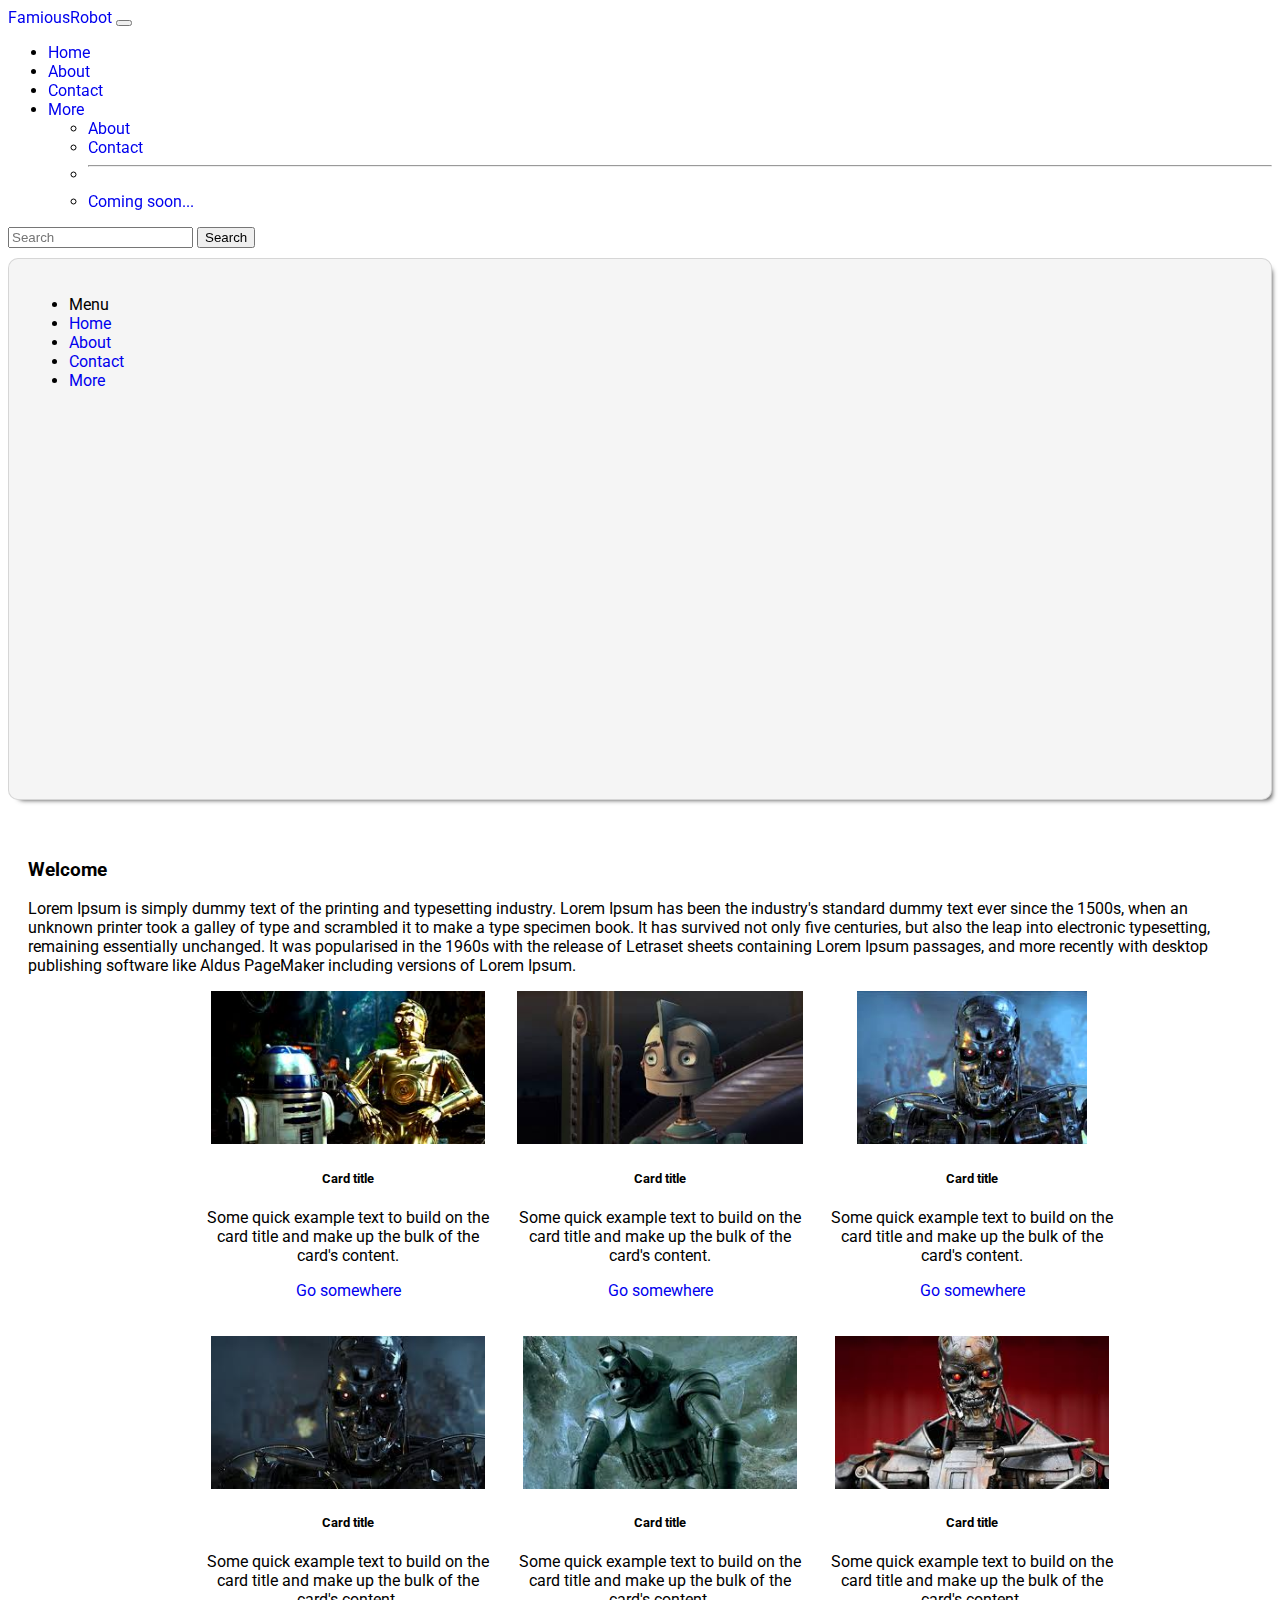
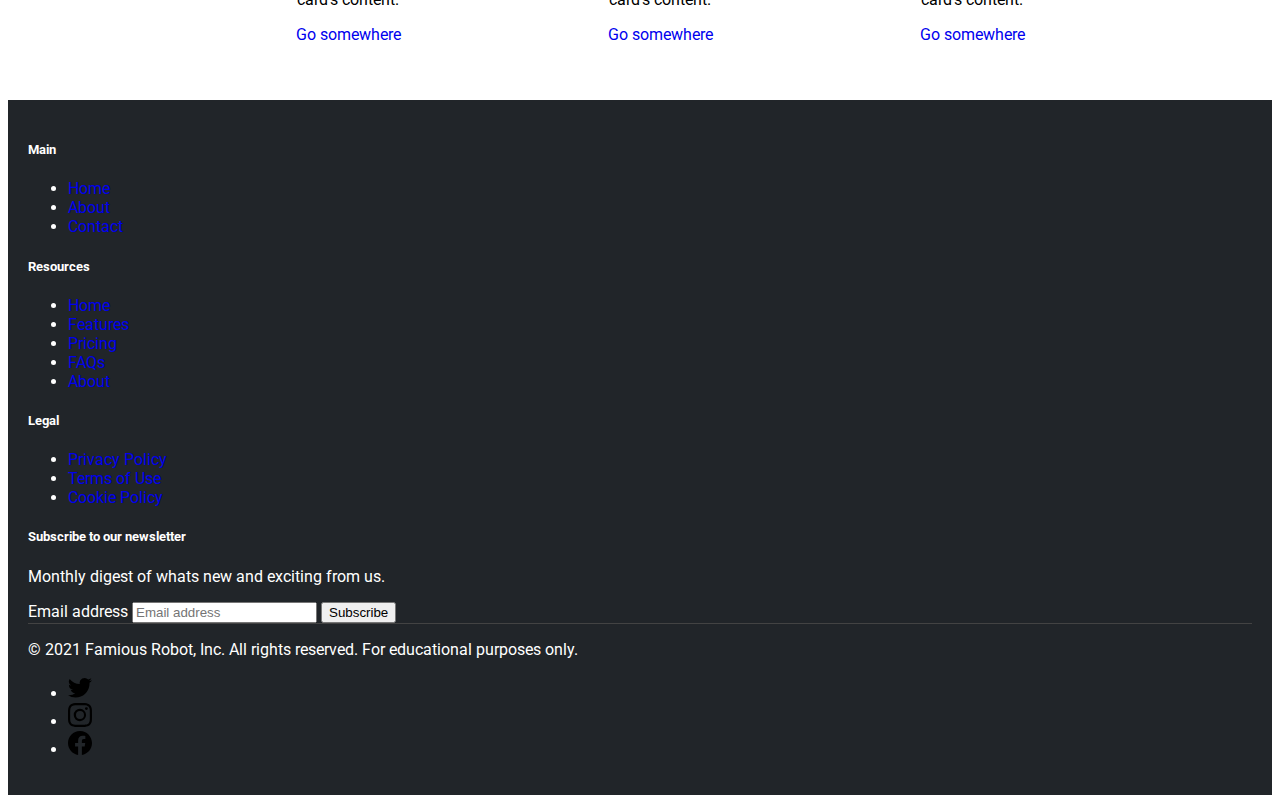
<file: index.html>
<!DOCTYPE html>
<html lang="en">
    <head>
        <title>GO ROBOT</title>
        <!-- Import Bootstrap CSS -->
        <link href="https://cdn.jsdelivr.net/npm/bootstrap@5.1.3/dist/css/bootstrap.min.css" rel="stylesheet" integrity="sha384-1BmE4kWBq78iYhFldvKuhfTAU6auU8tT94WrHftjDbrCEXSU1oBoqyl2QvZ6jIW3" crossorigin="anonymous">
        <!-- Import custom Fonts -->
        <link rel="preconnect" href="https://fonts.googleapis.com">
        <link rel="preconnect" href="https://fonts.gstatic.com" crossorigin>
        <link href="https://fonts.googleapis.com/css2?family=Karla:wght@200&family=Outfit:wght@100&family=Red+Hat+Mono:wght@300&family=Roboto:wght@100&family=Ubuntu:ital,wght@1,300&display=swap" rel="stylesheet">
        <!-- Custom CSS -->
        <link rel="stylesheet" href="./css/style.css">
    </head>
    <body>
        <nav class="navbar sticky navbar-expand-lg navbar-dark bg-dark">
            <div class="container-fluid">
              <a class="navbar-brand" href="#">FamiousRobot</a>
              <button class="navbar-toggler" type="button" data-bs-toggle="collapse" data-bs-target="#navbarSupportedContent" aria-controls="navbarSupportedContent" aria-expanded="false" aria-label="Toggle navigation">
                <span class="navbar-toggler-icon"></span>
              </button>
              <div class="collapse navbar-collapse" id="navbarSupportedContent">
                <ul class="navbar-nav me-auto mb-2 mb-lg-0">
                  <li class="nav-item">
                    <a class="nav-link active" aria-current="page" href="./index.html">Home</a>
                  </li>
                  <li class="nav-item">
                    <a class="nav-link" href="./about.html">About</a>
                  </li>
                  <li class="nav-item">
                    <a class="nav-link" href="./contact.html">Contact</a>
                  </li>
                  <li class="nav-item dropdown">
                    <a class="nav-link dropdown-toggle" href="#" id="navbarDropdown" role="button" data-bs-toggle="dropdown" aria-expanded="false">
                      More
                    </a>
                    <ul class="dropdown-menu" aria-labelledby="navbarDropdown">
                      <li><a class="dropdown-item" href="./about.html">About</a></li>
                      <li><a class="dropdown-item" href="./contact.html">Contact</a></li>
                      <li><hr class="dropdown-divider"></li>
                      <li><a class="dropdown-item" href="#">Coming soon...</a></li>
                    </ul>
                  </li>
                </ul>
                <form class="d-flex">
                  <input class="form-control me-2" type="search" placeholder="Search" aria-label="Search">
                  <button class="btn btn-outline-success" type="submit">Search</button>
                </form>
              </div>
            </div>
        </nav>
        <div class="container">
            <div class="content row">
                <div class="left-nav drop-shadow col-3">
                    <ul class="list-group">
                        <li class="list-group-item active" aria-current="true">Menu</li>
                        <li class="list-group-item">
                            <a href="./index.html">Home</a>
                        </li>
                        <li class="list-group-item">
                            <a href="./about.html">About</a>
                        </li>
                        <li class="list-group-item">
                            <a href="./contact.html">Contact</a>
                        </li>
                        <li class="list-group-item">
                            <a href="#">More</a>
                        </li>
                    </ul>
                </div><!-- ENd Left Nav -->
                <div class="main col-9">
                    <h3>Welcome</h3>
                    <p>Lorem Ipsum is simply dummy text of the printing and typesetting industry. Lorem Ipsum has been the industry's standard dummy text ever since the 1500s, when an unknown printer took a galley of type and scrambled it to make a type specimen book. It has survived not only five centuries, but also the leap into electronic typesetting, remaining essentially unchanged. It was popularised in the 1960s with the release of Letraset sheets containing Lorem Ipsum passages, and more recently with desktop publishing software like Aldus PageMaker including versions of Lorem Ipsum.</p>

                    <ul class="cards">
                        <li>
                            <div class="card col-4" style="width: 18rem;">
                                <img src="./img/1.jpeg" class="card-img-top" alt="...">
                                <div class="card-body">
                                  <h5 class="card-title">Card title</h5>
                                  <p class="card-text">Some quick example text to build on the card title and make up the bulk of the card's content.</p>
                                  <a href="#" class="btn btn-primary">Go somewhere</a>
                                </div>
                            </div>
                        </li>
                        <li>
                            <div class="card col-4" style="width: 18rem;">
                                <img src="./img/2.jpeg" class="card-img-top" alt="...">
                                <div class="card-body">
                                  <h5 class="card-title">Card title</h5>
                                  <p class="card-text">Some quick example text to build on the card title and make up the bulk of the card's content.</p>
                                  <a href="#" class="btn btn-primary">Go somewhere</a>
                                </div>
                            </div>
                        </li>
                        <li>
                            <div class="card col-4" style="width: 18rem;">
                                <img src="./img/3.jpeg" class="card-img-top" alt="...">
                                <div class="card-body">
                                  <h5 class="card-title">Card title</h5>
                                  <p class="card-text">Some quick example text to build on the card title and make up the bulk of the card's content.</p>
                                  <a href="#" class="btn btn-primary">Go somewhere</a>
                                </div>
                            </div>
                        </li>
                    </ul>

                    <ul class="cards">
                        <li>
                            <div class="card col-4" style="width: 18rem;">
                                <img src="./img/4.jpeg" class="card-img-top" alt="...">
                                <div class="card-body">
                                  <h5 class="card-title">Card title</h5>
                                  <p class="card-text">Some quick example text to build on the card title and make up the bulk of the card's content.</p>
                                  <a href="#" class="btn btn-primary">Go somewhere</a>
                                </div>
                            </div>
                        </li>
                        <li>
                            <div class="card col-4" style="width: 18rem;">
                                <img src="./img/5.jpeg" class="card-img-top" alt="...">
                                <div class="card-body">
                                  <h5 class="card-title">Card title</h5>
                                  <p class="card-text">Some quick example text to build on the card title and make up the bulk of the card's content.</p>
                                  <a href="#" class="btn btn-primary">Go somewhere</a>
                                </div>
                            </div>
                        </li>
                        <li>
                            <div class="card col-4" style="width: 18rem;">
                                <img src="./img/6.jpeg" class="card-img-top" alt="...">
                                <div class="card-body">
                                  <h5 class="card-title">Card title</h5>
                                  <p class="card-text">Some quick example text to build on the card title and make up the bulk of the card's content.</p>
                                  <a href="#" class="btn btn-primary">Go somewhere</a>
                                </div>
                            </div>
                        </li>
                    </ul>
                </div><!-- End Main -->
            </div><!-- End Content -->
          </div><!-- End Container-->
        
          <footer class="main-footer py-5">
            <div class="row">
              <div class="col-2">
                <h5>Main</h5>
                <ul class="nav flex-column">
                  <li class="nav-item mb-2"><a href="./index.html" class="nav-link p-0 text-muted">Home</a></li>
                  <li class="nav-item mb-2"><a href="./about.html" class="nav-link p-0 text-muted">About</a></li>
                  <li class="nav-item mb-2"><a href="./contact.html" class="nav-link p-0 text-muted">Contact</a></li>
                </ul>
              </div>
        
              <div class="col-2">
                <h5>Resources</h5>
                <ul class="nav flex-column">
                  <li class="nav-item mb-2"><a href="#" class="nav-link p-0 text-muted">Home</a></li>
                  <li class="nav-item mb-2"><a href="#" class="nav-link p-0 text-muted">Features</a></li>
                  <li class="nav-item mb-2"><a href="#" class="nav-link p-0 text-muted">Pricing</a></li>
                  <li class="nav-item mb-2"><a href="#" class="nav-link p-0 text-muted">FAQs</a></li>
                  <li class="nav-item mb-2"><a href="#" class="nav-link p-0 text-muted">About</a></li>
                </ul>
              </div>
        
              <div class="col-2">
                <h5>Legal</h5>
                <ul class="nav flex-column">
                  <li class="nav-item mb-2"><a href="#" class="nav-link p-0 text-muted">Privacy Policy</a></li>
                  <li class="nav-item mb-2"><a href="#" class="nav-link p-0 text-muted">Terms of Use</a></li>
                  <li class="nav-item mb-2"><a href="#" class="nav-link p-0 text-muted">Cookie Policy</a></li>
                </ul>
              </div>
        
              <div class="col-4 offset-1">
                <form>
                  <h5>Subscribe to our newsletter</h5>
                  <p>Monthly digest of whats new and exciting from us.</p>
                  <div class="d-flex w-100 gap-2">
                    <label for="newsletter1" class="visually-hidden">Email address</label>
                    <input id="newsletter1" type="text" class="form-control" placeholder="Email address">
                    <button class="btn btn-primary" type="button">Subscribe</button>
                  </div>
                </form>
              </div>
            </div>
        
            <svg xmlns="http://www.w3.org/2000/svg" style="display: none;">
              <symbol id="bootstrap" viewBox="0 0 118 94">
                <title>Bootstrap</title>
                <path fill-rule="evenodd" clip-rule="evenodd" d="M24.509 0c-6.733 0-11.715 5.893-11.492 12.284.214 6.14-.064 14.092-2.066 20.577C8.943 39.365 5.547 43.485 0 44.014v5.972c5.547.529 8.943 4.649 10.951 11.153 2.002 6.485 2.28 14.437 2.066 20.577C12.794 88.106 17.776 94 24.51 94H93.5c6.733 0 11.714-5.893 11.491-12.284-.214-6.14.064-14.092 2.066-20.577 2.009-6.504 5.396-10.624 10.943-11.153v-5.972c-5.547-.529-8.934-4.649-10.943-11.153-2.002-6.484-2.28-14.437-2.066-20.577C105.214 5.894 100.233 0 93.5 0H24.508zM80 57.863C80 66.663 73.436 72 62.543 72H44a2 2 0 01-2-2V24a2 2 0 012-2h18.437c9.083 0 15.044 4.92 15.044 12.474 0 5.302-4.01 10.049-9.119 10.88v.277C75.317 46.394 80 51.21 80 57.863zM60.521 28.34H49.948v14.934h8.905c6.884 0 10.68-2.772 10.68-7.727 0-4.643-3.264-7.207-9.012-7.207zM49.948 49.2v16.458H60.91c7.167 0 10.964-2.876 10.964-8.281 0-5.406-3.903-8.178-11.425-8.178H49.948z"></path>
              </symbol>
              <symbol id="facebook" viewBox="0 0 16 16">
                <path d="M16 8.049c0-4.446-3.582-8.05-8-8.05C3.58 0-.002 3.603-.002 8.05c0 4.017 2.926 7.347 6.75 7.951v-5.625h-2.03V8.05H6.75V6.275c0-2.017 1.195-3.131 3.022-3.131.876 0 1.791.157 1.791.157v1.98h-1.009c-.993 0-1.303.621-1.303 1.258v1.51h2.218l-.354 2.326H9.25V16c3.824-.604 6.75-3.934 6.75-7.951z"/>
              </symbol>
              <symbol id="instagram" viewBox="0 0 16 16">
                  <path d="M8 0C5.829 0 5.556.01 4.703.048 3.85.088 3.269.222 2.76.42a3.917 3.917 0 0 0-1.417.923A3.927 3.927 0 0 0 .42 2.76C.222 3.268.087 3.85.048 4.7.01 5.555 0 5.827 0 8.001c0 2.172.01 2.444.048 3.297.04.852.174 1.433.372 1.942.205.526.478.972.923 1.417.444.445.89.719 1.416.923.51.198 1.09.333 1.942.372C5.555 15.99 5.827 16 8 16s2.444-.01 3.298-.048c.851-.04 1.434-.174 1.943-.372a3.916 3.916 0 0 0 1.416-.923c.445-.445.718-.891.923-1.417.197-.509.332-1.09.372-1.942C15.99 10.445 16 10.173 16 8s-.01-2.445-.048-3.299c-.04-.851-.175-1.433-.372-1.941a3.926 3.926 0 0 0-.923-1.417A3.911 3.911 0 0 0 13.24.42c-.51-.198-1.092-.333-1.943-.372C10.443.01 10.172 0 7.998 0h.003zm-.717 1.442h.718c2.136 0 2.389.007 3.232.046.78.035 1.204.166 1.486.275.373.145.64.319.92.599.28.28.453.546.598.92.11.281.24.705.275 1.485.039.843.047 1.096.047 3.231s-.008 2.389-.047 3.232c-.035.78-.166 1.203-.275 1.485a2.47 2.47 0 0 1-.599.919c-.28.28-.546.453-.92.598-.28.11-.704.24-1.485.276-.843.038-1.096.047-3.232.047s-2.39-.009-3.233-.047c-.78-.036-1.203-.166-1.485-.276a2.478 2.478 0 0 1-.92-.598 2.48 2.48 0 0 1-.6-.92c-.109-.281-.24-.705-.275-1.485-.038-.843-.046-1.096-.046-3.233 0-2.136.008-2.388.046-3.231.036-.78.166-1.204.276-1.486.145-.373.319-.64.599-.92.28-.28.546-.453.92-.598.282-.11.705-.24 1.485-.276.738-.034 1.024-.044 2.515-.045v.002zm4.988 1.328a.96.96 0 1 0 0 1.92.96.96 0 0 0 0-1.92zm-4.27 1.122a4.109 4.109 0 1 0 0 8.217 4.109 4.109 0 0 0 0-8.217zm0 1.441a2.667 2.667 0 1 1 0 5.334 2.667 2.667 0 0 1 0-5.334z"/>
              </symbol>
              <symbol id="twitter" viewBox="0 0 16 16">
                <path d="M5.026 15c6.038 0 9.341-5.003 9.341-9.334 0-.14 0-.282-.006-.422A6.685 6.685 0 0 0 16 3.542a6.658 6.658 0 0 1-1.889.518 3.301 3.301 0 0 0 1.447-1.817 6.533 6.533 0 0 1-2.087.793A3.286 3.286 0 0 0 7.875 6.03a9.325 9.325 0 0 1-6.767-3.429 3.289 3.289 0 0 0 1.018 4.382A3.323 3.323 0 0 1 .64 6.575v.045a3.288 3.288 0 0 0 2.632 3.218 3.203 3.203 0 0 1-.865.115 3.23 3.23 0 0 1-.614-.057 3.283 3.283 0 0 0 3.067 2.277A6.588 6.588 0 0 1 .78 13.58a6.32 6.32 0 0 1-.78-.045A9.344 9.344 0 0 0 5.026 15z"/>
              </symbol>
            </svg>

            <div class="d-flex justify-content-between py-4 my-4 divider">
              <p>&copy; 2021 Famious Robot, Inc. All rights reserved. For educational purposes only.</p>
              <ul class="list-unstyled d-flex">
                <li class="ms-3"><a class="link-dark" href="#"><svg class="bi" width="24" height="24"><use xlink:href="#twitter"/></svg></a></li>
                <li class="ms-3"><a class="link-dark" href="#"><svg class="bi" width="24" height="24"><use xlink:href="#instagram"/></svg></a></li>
                <li class="ms-3"><a class="link-dark" href="#"><svg class="bi" width="24" height="24"><use xlink:href="#facebook"/></svg></a></li>
              </ul>
            </div>
          </footer><!-- End Footer -->
          <!-- Import Bootstrap JS -->
        <script src="https://cdn.jsdelivr.net/npm/@popperjs/core@2.10.2/dist/umd/popper.min.js" integrity="sha384-7+zCNj/IqJ95wo16oMtfsKbZ9ccEh31eOz1HGyDuCQ6wgnyJNSYdrPa03rtR1zdB" crossorigin="anonymous"></script>
        <script src="https://cdn.jsdelivr.net/npm/bootstrap@5.1.3/dist/js/bootstrap.min.js" integrity="sha384-QJHtvGhmr9XOIpI6YVutG+2QOK9T+ZnN4kzFN1RtK3zEFEIsxhlmWl5/YESvpZ13" crossorigin="anonymous"></script>
    </body>
</html>
</file>
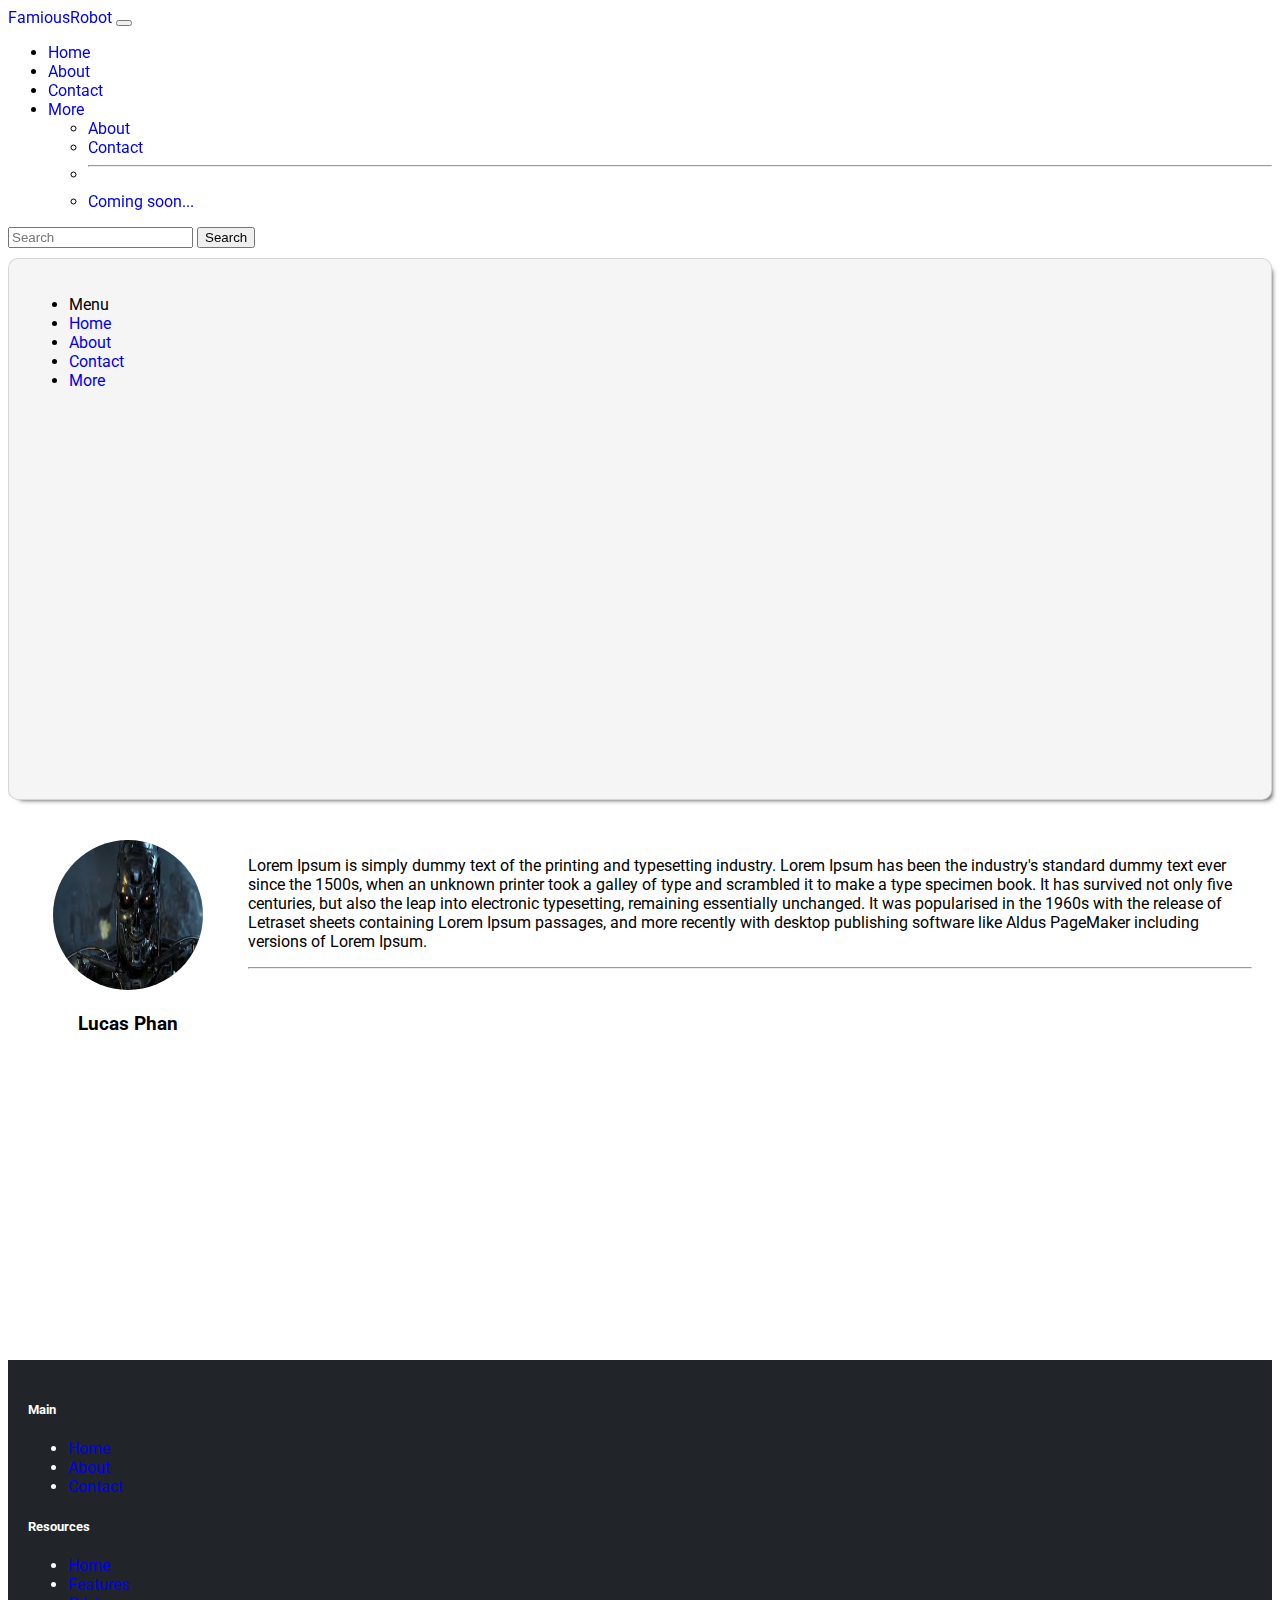
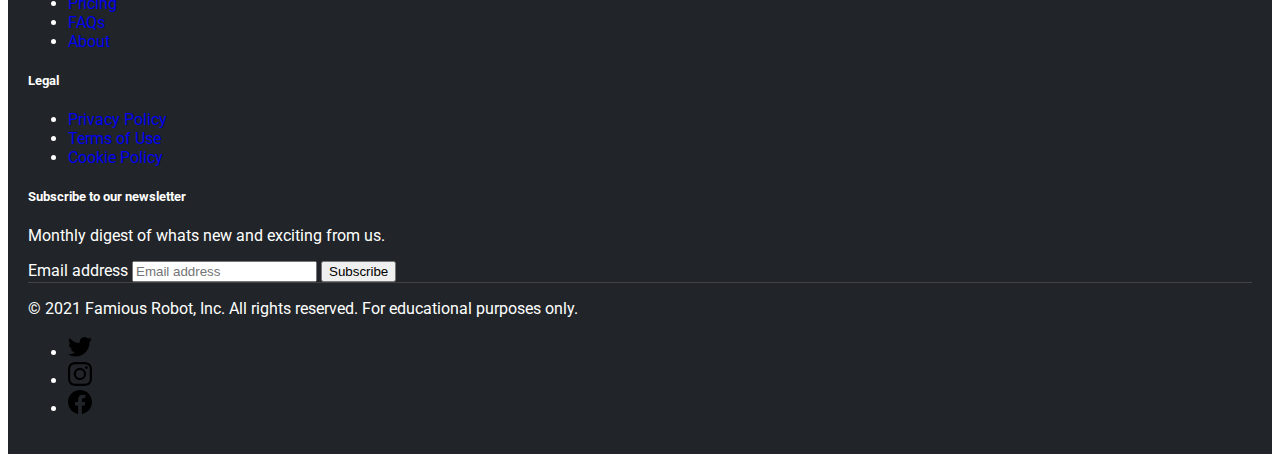
<file: about.html>
<!DOCTYPE html>
<html lang="en">
    <head>
        <title>GO ROBOT</title>
        <!-- Import Bootstrap CSS -->
        <link href="https://cdn.jsdelivr.net/npm/bootstrap@5.1.3/dist/css/bootstrap.min.css" rel="stylesheet" integrity="sha384-1BmE4kWBq78iYhFldvKuhfTAU6auU8tT94WrHftjDbrCEXSU1oBoqyl2QvZ6jIW3" crossorigin="anonymous">
        <!-- Import custom Fonts -->
        <link rel="preconnect" href="https://fonts.googleapis.com">
        <link rel="preconnect" href="https://fonts.gstatic.com" crossorigin>
        <link href="https://fonts.googleapis.com/css2?family=Karla:wght@200&family=Outfit:wght@100&family=Red+Hat+Mono:wght@300&family=Roboto:wght@100&family=Ubuntu:ital,wght@1,300&display=swap" rel="stylesheet">
        <!-- Custom CSS -->
        <link rel="stylesheet" href="./css/style.css">
    </head>
    <body>
        <nav class="navbar sticky navbar-expand-lg navbar-dark bg-dark">
            <div class="container-fluid">
              <a class="navbar-brand" href="#">FamiousRobot</a>
              <button class="navbar-toggler" type="button" data-bs-toggle="collapse" data-bs-target="#navbarSupportedContent" aria-controls="navbarSupportedContent" aria-expanded="false" aria-label="Toggle navigation">
                <span class="navbar-toggler-icon"></span>
              </button>
              <div class="collapse navbar-collapse" id="navbarSupportedContent">
                <ul class="navbar-nav me-auto mb-2 mb-lg-0">
                  <li class="nav-item">
                    <a class="nav-link active" aria-current="page" href="./index.html">Home</a>
                  </li>
                  <li class="nav-item">
                    <a class="nav-link" href="./about.html">About</a>
                  </li>
                  <li class="nav-item">
                    <a class="nav-link" href="./contact.html">Contact</a>
                  </li>
                  <li class="nav-item dropdown">
                    <a class="nav-link dropdown-toggle" href="#" id="navbarDropdown" role="button" data-bs-toggle="dropdown" aria-expanded="false">
                      More
                    </a>
                    <ul class="dropdown-menu" aria-labelledby="navbarDropdown">
                      <li><a class="dropdown-item" href="./about.html">About</a></li>
                      <li><a class="dropdown-item" href="./contact.html">Contact</a></li>
                      <li><hr class="dropdown-divider"></li>
                      <li><a class="dropdown-item" href="#">Coming soon...</a></li>
                    </ul>
                  </li>
                </ul>
                <form class="d-flex">
                  <input class="form-control me-2" type="search" placeholder="Search" aria-label="Search">
                  <button class="btn btn-outline-success" type="submit">Search</button>
                </form>
              </div>
            </div>
        </nav>

        <div class="container">
            <div class="content row">
                <div class="left-nav drop-shadow col-3">
                    <ul class="list-group">
                        <li class="list-group-item active" aria-current="true">Menu</li>
                        <li class="list-group-item">
                            <a href="./index.html">Home</a>
                        </li>
                        <li class="list-group-item">
                            <a href="./about.html">About</a>
                        </li>
                        <li class="list-group-item">
                            <a href="./contact.html">Contact</a>
                        </li>
                        <li class="list-group-item">
                            <a href="#">More</a>
                        </li>
                    </ul>
                </div><!-- ENd Left Nav -->
                <div class="main col-9">
                    <div class="avatar-card">
                        <img class="avatar" src="./img/4.jpeg">
                        <h3>Lucas Phan</h3>
                    </div>
                    <p>Lorem Ipsum is simply dummy text of the printing and typesetting industry. Lorem Ipsum has been the industry's standard dummy text ever since the 1500s, when an unknown printer took a galley of type and scrambled it to make a type specimen book. It has survived not only five centuries, but also the leap into electronic typesetting, remaining essentially unchanged. It was popularised in the 1960s with the release of Letraset sheets containing Lorem Ipsum passages, and more recently with desktop publishing software like Aldus PageMaker including versions of Lorem Ipsum.</p>
                    <hr>
                    <div class="video">
                        <iframe 
                            class="video"
                            width="560"
                            max-width="100%" 
                            height="315" 
                            src="https://www.youtube.com/embed/qMWOSdd8lIc" 
                            title="YouTube video player" 
                            frameborder="0" 
                            allow="accelerometer; autoplay; clipboard-write; encrypted-media; gyroscope; picture-in-picture" 
                            allowfullscreen>
                        </iframe>
                    </div>
                    
                </div><!-- End Main -->
            </div><!-- End Content -->
          </div><!-- End Container-->
        
          <footer class="main-footer py-5">
            <div class="row">
              <div class="col-2">
                <h5>Main</h5>
                <ul class="nav flex-column">
                  <li class="nav-item mb-2"><a href="./index.html" class="nav-link p-0 text-muted">Home</a></li>
                  <li class="nav-item mb-2"><a href="./about.html" class="nav-link p-0 text-muted">About</a></li>
                  <li class="nav-item mb-2"><a href="./contact.html" class="nav-link p-0 text-muted">Contact</a></li>
                </ul>
              </div>
        
              <div class="col-2">
                <h5>Resources</h5>
                <ul class="nav flex-column">
                  <li class="nav-item mb-2"><a href="#" class="nav-link p-0 text-muted">Home</a></li>
                  <li class="nav-item mb-2"><a href="#" class="nav-link p-0 text-muted">Features</a></li>
                  <li class="nav-item mb-2"><a href="#" class="nav-link p-0 text-muted">Pricing</a></li>
                  <li class="nav-item mb-2"><a href="#" class="nav-link p-0 text-muted">FAQs</a></li>
                  <li class="nav-item mb-2"><a href="#" class="nav-link p-0 text-muted">About</a></li>
                </ul>
              </div>
        
              <div class="col-2">
                <h5>Legal</h5>
                <ul class="nav flex-column">
                  <li class="nav-item mb-2"><a href="#" class="nav-link p-0 text-muted">Privacy Policy</a></li>
                  <li class="nav-item mb-2"><a href="#" class="nav-link p-0 text-muted">Terms of Use</a></li>
                  <li class="nav-item mb-2"><a href="#" class="nav-link p-0 text-muted">Cookie Policy</a></li>
                </ul>
              </div>
        
              <div class="col-4 offset-1">
                <form>
                  <h5>Subscribe to our newsletter</h5>
                  <p>Monthly digest of whats new and exciting from us.</p>
                  <div class="d-flex w-100 gap-2">
                    <label for="newsletter1" class="visually-hidden">Email address</label>
                    <input id="newsletter1" type="text" class="form-control" placeholder="Email address">
                    <button class="btn btn-primary" type="button">Subscribe</button>
                  </div>
                </form>
              </div>
            </div>
        
            <svg xmlns="http://www.w3.org/2000/svg" style="display: none;">
              <symbol id="bootstrap" viewBox="0 0 118 94">
                <title>Bootstrap</title>
                <path fill-rule="evenodd" clip-rule="evenodd" d="M24.509 0c-6.733 0-11.715 5.893-11.492 12.284.214 6.14-.064 14.092-2.066 20.577C8.943 39.365 5.547 43.485 0 44.014v5.972c5.547.529 8.943 4.649 10.951 11.153 2.002 6.485 2.28 14.437 2.066 20.577C12.794 88.106 17.776 94 24.51 94H93.5c6.733 0 11.714-5.893 11.491-12.284-.214-6.14.064-14.092 2.066-20.577 2.009-6.504 5.396-10.624 10.943-11.153v-5.972c-5.547-.529-8.934-4.649-10.943-11.153-2.002-6.484-2.28-14.437-2.066-20.577C105.214 5.894 100.233 0 93.5 0H24.508zM80 57.863C80 66.663 73.436 72 62.543 72H44a2 2 0 01-2-2V24a2 2 0 012-2h18.437c9.083 0 15.044 4.92 15.044 12.474 0 5.302-4.01 10.049-9.119 10.88v.277C75.317 46.394 80 51.21 80 57.863zM60.521 28.34H49.948v14.934h8.905c6.884 0 10.68-2.772 10.68-7.727 0-4.643-3.264-7.207-9.012-7.207zM49.948 49.2v16.458H60.91c7.167 0 10.964-2.876 10.964-8.281 0-5.406-3.903-8.178-11.425-8.178H49.948z"></path>
              </symbol>
              <symbol id="facebook" viewBox="0 0 16 16">
                <path d="M16 8.049c0-4.446-3.582-8.05-8-8.05C3.58 0-.002 3.603-.002 8.05c0 4.017 2.926 7.347 6.75 7.951v-5.625h-2.03V8.05H6.75V6.275c0-2.017 1.195-3.131 3.022-3.131.876 0 1.791.157 1.791.157v1.98h-1.009c-.993 0-1.303.621-1.303 1.258v1.51h2.218l-.354 2.326H9.25V16c3.824-.604 6.75-3.934 6.75-7.951z"/>
              </symbol>
              <symbol id="instagram" viewBox="0 0 16 16">
                  <path d="M8 0C5.829 0 5.556.01 4.703.048 3.85.088 3.269.222 2.76.42a3.917 3.917 0 0 0-1.417.923A3.927 3.927 0 0 0 .42 2.76C.222 3.268.087 3.85.048 4.7.01 5.555 0 5.827 0 8.001c0 2.172.01 2.444.048 3.297.04.852.174 1.433.372 1.942.205.526.478.972.923 1.417.444.445.89.719 1.416.923.51.198 1.09.333 1.942.372C5.555 15.99 5.827 16 8 16s2.444-.01 3.298-.048c.851-.04 1.434-.174 1.943-.372a3.916 3.916 0 0 0 1.416-.923c.445-.445.718-.891.923-1.417.197-.509.332-1.09.372-1.942C15.99 10.445 16 10.173 16 8s-.01-2.445-.048-3.299c-.04-.851-.175-1.433-.372-1.941a3.926 3.926 0 0 0-.923-1.417A3.911 3.911 0 0 0 13.24.42c-.51-.198-1.092-.333-1.943-.372C10.443.01 10.172 0 7.998 0h.003zm-.717 1.442h.718c2.136 0 2.389.007 3.232.046.78.035 1.204.166 1.486.275.373.145.64.319.92.599.28.28.453.546.598.92.11.281.24.705.275 1.485.039.843.047 1.096.047 3.231s-.008 2.389-.047 3.232c-.035.78-.166 1.203-.275 1.485a2.47 2.47 0 0 1-.599.919c-.28.28-.546.453-.92.598-.28.11-.704.24-1.485.276-.843.038-1.096.047-3.232.047s-2.39-.009-3.233-.047c-.78-.036-1.203-.166-1.485-.276a2.478 2.478 0 0 1-.92-.598 2.48 2.48 0 0 1-.6-.92c-.109-.281-.24-.705-.275-1.485-.038-.843-.046-1.096-.046-3.233 0-2.136.008-2.388.046-3.231.036-.78.166-1.204.276-1.486.145-.373.319-.64.599-.92.28-.28.546-.453.92-.598.282-.11.705-.24 1.485-.276.738-.034 1.024-.044 2.515-.045v.002zm4.988 1.328a.96.96 0 1 0 0 1.92.96.96 0 0 0 0-1.92zm-4.27 1.122a4.109 4.109 0 1 0 0 8.217 4.109 4.109 0 0 0 0-8.217zm0 1.441a2.667 2.667 0 1 1 0 5.334 2.667 2.667 0 0 1 0-5.334z"/>
              </symbol>
              <symbol id="twitter" viewBox="0 0 16 16">
                <path d="M5.026 15c6.038 0 9.341-5.003 9.341-9.334 0-.14 0-.282-.006-.422A6.685 6.685 0 0 0 16 3.542a6.658 6.658 0 0 1-1.889.518 3.301 3.301 0 0 0 1.447-1.817 6.533 6.533 0 0 1-2.087.793A3.286 3.286 0 0 0 7.875 6.03a9.325 9.325 0 0 1-6.767-3.429 3.289 3.289 0 0 0 1.018 4.382A3.323 3.323 0 0 1 .64 6.575v.045a3.288 3.288 0 0 0 2.632 3.218 3.203 3.203 0 0 1-.865.115 3.23 3.23 0 0 1-.614-.057 3.283 3.283 0 0 0 3.067 2.277A6.588 6.588 0 0 1 .78 13.58a6.32 6.32 0 0 1-.78-.045A9.344 9.344 0 0 0 5.026 15z"/>
              </symbol>
            </svg>

            <div class="d-flex justify-content-between py-4 my-4 divider">
              <p>&copy; 2021 Famious Robot, Inc. All rights reserved. For educational purposes only.</p>
              <ul class="list-unstyled d-flex">
                <li class="ms-3"><a class="link-dark" href="#"><svg class="bi" width="24" height="24"><use xlink:href="#twitter"/></svg></a></li>
                <li class="ms-3"><a class="link-dark" href="#"><svg class="bi" width="24" height="24"><use xlink:href="#instagram"/></svg></a></li>
                <li class="ms-3"><a class="link-dark" href="#"><svg class="bi" width="24" height="24"><use xlink:href="#facebook"/></svg></a></li>
              </ul>
            </div>
          </footer><!-- End Footer -->
          <!-- Import Bootstrap JS -->
        <script src="https://cdn.jsdelivr.net/npm/@popperjs/core@2.10.2/dist/umd/popper.min.js" integrity="sha384-7+zCNj/IqJ95wo16oMtfsKbZ9ccEh31eOz1HGyDuCQ6wgnyJNSYdrPa03rtR1zdB" crossorigin="anonymous"></script>
        <script src="https://cdn.jsdelivr.net/npm/bootstrap@5.1.3/dist/js/bootstrap.min.js" integrity="sha384-QJHtvGhmr9XOIpI6YVutG+2QOK9T+ZnN4kzFN1RtK3zEFEIsxhlmWl5/YESvpZ13" crossorigin="anonymous"></script>
    </body>
</html>
</file>
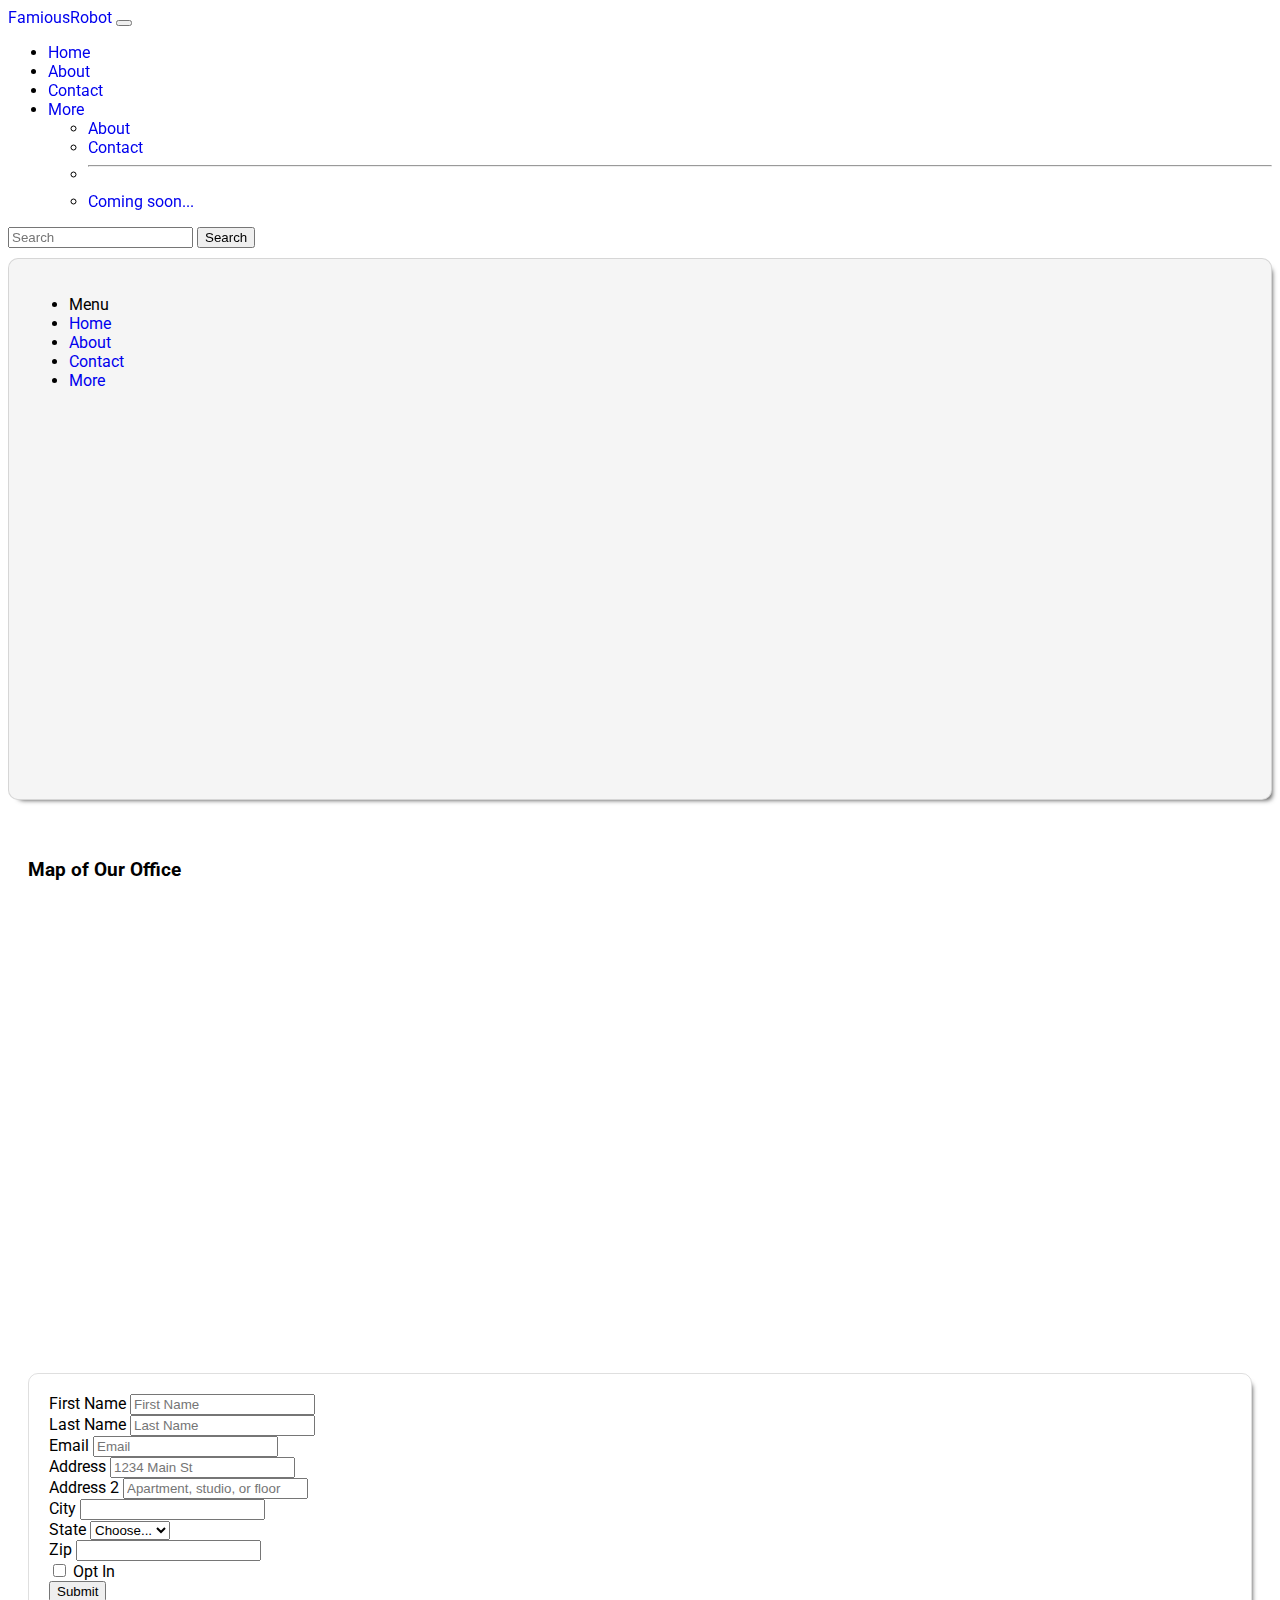
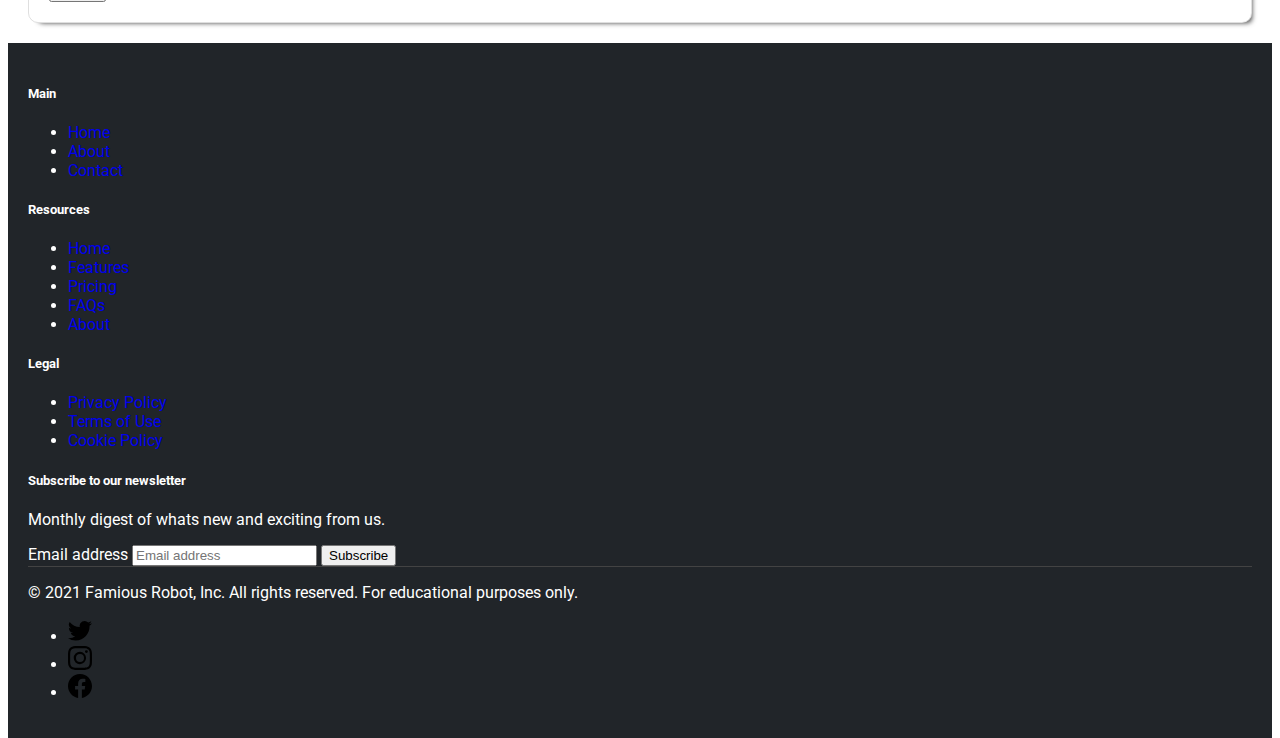
<file: contact.html>
<!DOCTYPE html>
<html lang="en">
    <head>
        <title>GO ROBOT</title>
        <!-- Import Bootstrap CSS -->
        <link href="https://cdn.jsdelivr.net/npm/bootstrap@5.1.3/dist/css/bootstrap.min.css" rel="stylesheet" integrity="sha384-1BmE4kWBq78iYhFldvKuhfTAU6auU8tT94WrHftjDbrCEXSU1oBoqyl2QvZ6jIW3" crossorigin="anonymous">
        <!-- Import custom Fonts -->
        <link rel="preconnect" href="https://fonts.googleapis.com">
        <link rel="preconnect" href="https://fonts.gstatic.com" crossorigin>
        <link href="https://fonts.googleapis.com/css2?family=Karla:wght@200&family=Outfit:wght@100&family=Red+Hat+Mono:wght@300&family=Roboto:wght@100&family=Ubuntu:ital,wght@1,300&display=swap" rel="stylesheet">
        <!-- Custom CSS -->
        <link rel="stylesheet" href="./css/style.css">
    </head>
    <body>
        <nav class="navbar sticky navbar-expand-lg navbar-dark bg-dark">
            <div class="container-fluid">
              <a class="navbar-brand" href="#">FamiousRobot</a>
              <button class="navbar-toggler" type="button" data-bs-toggle="collapse" data-bs-target="#navbarSupportedContent" aria-controls="navbarSupportedContent" aria-expanded="false" aria-label="Toggle navigation">
                <span class="navbar-toggler-icon"></span>
              </button>
              <div class="collapse navbar-collapse" id="navbarSupportedContent">
                <ul class="navbar-nav me-auto mb-2 mb-lg-0">
                  <li class="nav-item">
                    <a class="nav-link active" aria-current="page" href="./index.html">Home</a>
                  </li>
                  <li class="nav-item">
                    <a class="nav-link" href="./about.html">About</a>
                  </li>
                  <li class="nav-item">
                    <a class="nav-link" href="./contact.html">Contact</a>
                  </li>
                  <li class="nav-item dropdown">
                    <a class="nav-link dropdown-toggle" href="#" id="navbarDropdown" role="button" data-bs-toggle="dropdown" aria-expanded="false">
                      More
                    </a>
                    <ul class="dropdown-menu" aria-labelledby="navbarDropdown">
                      <li><a class="dropdown-item" href="./about.html">About</a></li>
                      <li><a class="dropdown-item" href="./contact.html">Contact</a></li>
                      <li><hr class="dropdown-divider"></li>
                      <li><a class="dropdown-item" href="#">Coming soon...</a></li>
                    </ul>
                  </li>
                </ul>
                <form class="d-flex">
                  <input class="form-control me-2" type="search" placeholder="Search" aria-label="Search">
                  <button class="btn btn-outline-success" type="submit">Search</button>
                </form>
              </div>
            </div>
        </nav>

        <div class="container">
            <div class="content row">
                <div class="left-nav drop-shadow col-3">
                    <ul class="list-group">
                        <li class="list-group-item active" aria-current="true">Menu</li>
                        <li class="list-group-item">
                            <a href="./index.html">Home</a>
                        </li>
                        <li class="list-group-item">
                            <a href="./about.html">About</a>
                        </li>
                        <li class="list-group-item">
                            <a href="./contact.html">Contact</a>
                        </li>
                        <li class="list-group-item">
                            <a href="#">More</a>
                        </li>
                    </ul>
                </div><!-- ENd Left Nav -->
                <div class="main col-9">
                    <h3>Map of Our Office</h3>

                    <iframe 
                        src="https://www.google.com/maps/embed?pb=!1m18!1m12!1m3!1d3197.603340567739!2d-119.78799278421866!3d36.732086579962704!2m3!1f0!2f0!3f0!3m2!1i1024!2i768!4f13.1!3m3!1m2!1s0x80945e26d4f58091%3A0xf082a7e633ee41f0!2s700%20Van%20Ness%20Ave%2C%20Fresno%2C%20CA%2093721!5e0!3m2!1sen!2sus!4v1641961175926!5m2!1sen!2sus" 
                        width="100%" 
                        height="450" 
                        style="border:0;" 
                        allowfullscreen="" 
                        loading="lazy">
                    </iframe>

                    <form class="contact-form drop-shadow row g-3">
                        <div class="col-md-6">
                            <label for="inputPassword4" class="form-label">First Name</label>
                            <input type="text" class="form-control" id="inputPassword4" placeholder="First Name">
                        </div>
                        <div class="col-md-6">
                              <label for="inputPassword4" class="form-label">Last Name</label>
                              <input type="text" class="form-control" id="inputPassword4" placeholder="Last Name">
                        </div>
                        <div class="col-md-12">
                          <label for="inputEmail4" class="form-label">Email</label>
                          <input type="email" class="form-control" id="inputEmail4" placeholder="Email">
                        </div>
                        
                        <div class="col-12">
                          <label for="inputAddress" class="form-label">Address</label>
                          <input type="text" class="form-control" id="inputAddress" placeholder="1234 Main St">
                        </div>
                        <div class="col-12">
                          <label for="inputAddress2" class="form-label">Address 2</label>
                          <input type="text" class="form-control" id="inputAddress2" placeholder="Apartment, studio, or floor">
                        </div>
                        <div class="col-md-6">
                          <label for="inputCity" class="form-label">City</label>
                          <input type="text" class="form-control" id="inputCity">
                        </div>
                        <div class="col-md-4">
                          <label for="inputState" class="form-label">State</label>
                          <select id="inputState" class="form-select">
                            <option selected>Choose...</option>
                            <option>...</option>
                          </select>
                        </div>
                        <div class="col-md-2">
                          <label for="inputZip" class="form-label">Zip</label>
                          <input type="text" class="form-control" id="inputZip">
                        </div>
                        <div class="col-12">
                          <div class="form-check">
                            <input class="form-check-input" type="checkbox" id="gridCheck">
                            <label class="form-check-label" for="gridCheck">
                              Opt In
                            </label>
                          </div>
                        </div>
                        <div class="col-12">
                          <button type="submit" class="btn btn-primary">Submit</button>
                        </div>
                      </form>
                    
                </div><!-- End Main -->
            </div><!-- End Content -->
          </div><!-- End Container-->
        
          <footer class="main-footer py-5">
            <div class="row">
              <div class="col-2">
                <h5>Main</h5>
                <ul class="nav flex-column">
                  <li class="nav-item mb-2"><a href="./index.html" class="nav-link p-0 text-muted">Home</a></li>
                  <li class="nav-item mb-2"><a href="./about.html" class="nav-link p-0 text-muted">About</a></li>
                  <li class="nav-item mb-2"><a href="./contact.html" class="nav-link p-0 text-muted">Contact</a></li>
                </ul>
              </div>
        
              <div class="col-2">
                <h5>Resources</h5>
                <ul class="nav flex-column">
                  <li class="nav-item mb-2"><a href="#" class="nav-link p-0 text-muted">Home</a></li>
                  <li class="nav-item mb-2"><a href="#" class="nav-link p-0 text-muted">Features</a></li>
                  <li class="nav-item mb-2"><a href="#" class="nav-link p-0 text-muted">Pricing</a></li>
                  <li class="nav-item mb-2"><a href="#" class="nav-link p-0 text-muted">FAQs</a></li>
                  <li class="nav-item mb-2"><a href="#" class="nav-link p-0 text-muted">About</a></li>
                </ul>
              </div>
        
              <div class="col-2">
                <h5>Legal</h5>
                <ul class="nav flex-column">
                  <li class="nav-item mb-2"><a href="#" class="nav-link p-0 text-muted">Privacy Policy</a></li>
                  <li class="nav-item mb-2"><a href="#" class="nav-link p-0 text-muted">Terms of Use</a></li>
                  <li class="nav-item mb-2"><a href="#" class="nav-link p-0 text-muted">Cookie Policy</a></li>
                </ul>
              </div>
        
              <div class="col-4 offset-1">
                <form>
                  <h5>Subscribe to our newsletter</h5>
                  <p>Monthly digest of whats new and exciting from us.</p>
                  <div class="d-flex w-100 gap-2">
                    <label for="newsletter1" class="visually-hidden">Email address</label>
                    <input id="newsletter1" type="text" class="form-control" placeholder="Email address">
                    <button class="btn btn-primary" type="button">Subscribe</button>
                  </div>
                </form>
              </div>
            </div>
        
            <svg xmlns="http://www.w3.org/2000/svg" style="display: none;">
              <symbol id="bootstrap" viewBox="0 0 118 94">
                <title>Bootstrap</title>
                <path fill-rule="evenodd" clip-rule="evenodd" d="M24.509 0c-6.733 0-11.715 5.893-11.492 12.284.214 6.14-.064 14.092-2.066 20.577C8.943 39.365 5.547 43.485 0 44.014v5.972c5.547.529 8.943 4.649 10.951 11.153 2.002 6.485 2.28 14.437 2.066 20.577C12.794 88.106 17.776 94 24.51 94H93.5c6.733 0 11.714-5.893 11.491-12.284-.214-6.14.064-14.092 2.066-20.577 2.009-6.504 5.396-10.624 10.943-11.153v-5.972c-5.547-.529-8.934-4.649-10.943-11.153-2.002-6.484-2.28-14.437-2.066-20.577C105.214 5.894 100.233 0 93.5 0H24.508zM80 57.863C80 66.663 73.436 72 62.543 72H44a2 2 0 01-2-2V24a2 2 0 012-2h18.437c9.083 0 15.044 4.92 15.044 12.474 0 5.302-4.01 10.049-9.119 10.88v.277C75.317 46.394 80 51.21 80 57.863zM60.521 28.34H49.948v14.934h8.905c6.884 0 10.68-2.772 10.68-7.727 0-4.643-3.264-7.207-9.012-7.207zM49.948 49.2v16.458H60.91c7.167 0 10.964-2.876 10.964-8.281 0-5.406-3.903-8.178-11.425-8.178H49.948z"></path>
              </symbol>
              <symbol id="facebook" viewBox="0 0 16 16">
                <path d="M16 8.049c0-4.446-3.582-8.05-8-8.05C3.58 0-.002 3.603-.002 8.05c0 4.017 2.926 7.347 6.75 7.951v-5.625h-2.03V8.05H6.75V6.275c0-2.017 1.195-3.131 3.022-3.131.876 0 1.791.157 1.791.157v1.98h-1.009c-.993 0-1.303.621-1.303 1.258v1.51h2.218l-.354 2.326H9.25V16c3.824-.604 6.75-3.934 6.75-7.951z"/>
              </symbol>
              <symbol id="instagram" viewBox="0 0 16 16">
                  <path d="M8 0C5.829 0 5.556.01 4.703.048 3.85.088 3.269.222 2.76.42a3.917 3.917 0 0 0-1.417.923A3.927 3.927 0 0 0 .42 2.76C.222 3.268.087 3.85.048 4.7.01 5.555 0 5.827 0 8.001c0 2.172.01 2.444.048 3.297.04.852.174 1.433.372 1.942.205.526.478.972.923 1.417.444.445.89.719 1.416.923.51.198 1.09.333 1.942.372C5.555 15.99 5.827 16 8 16s2.444-.01 3.298-.048c.851-.04 1.434-.174 1.943-.372a3.916 3.916 0 0 0 1.416-.923c.445-.445.718-.891.923-1.417.197-.509.332-1.09.372-1.942C15.99 10.445 16 10.173 16 8s-.01-2.445-.048-3.299c-.04-.851-.175-1.433-.372-1.941a3.926 3.926 0 0 0-.923-1.417A3.911 3.911 0 0 0 13.24.42c-.51-.198-1.092-.333-1.943-.372C10.443.01 10.172 0 7.998 0h.003zm-.717 1.442h.718c2.136 0 2.389.007 3.232.046.78.035 1.204.166 1.486.275.373.145.64.319.92.599.28.28.453.546.598.92.11.281.24.705.275 1.485.039.843.047 1.096.047 3.231s-.008 2.389-.047 3.232c-.035.78-.166 1.203-.275 1.485a2.47 2.47 0 0 1-.599.919c-.28.28-.546.453-.92.598-.28.11-.704.24-1.485.276-.843.038-1.096.047-3.232.047s-2.39-.009-3.233-.047c-.78-.036-1.203-.166-1.485-.276a2.478 2.478 0 0 1-.92-.598 2.48 2.48 0 0 1-.6-.92c-.109-.281-.24-.705-.275-1.485-.038-.843-.046-1.096-.046-3.233 0-2.136.008-2.388.046-3.231.036-.78.166-1.204.276-1.486.145-.373.319-.64.599-.92.28-.28.546-.453.92-.598.282-.11.705-.24 1.485-.276.738-.034 1.024-.044 2.515-.045v.002zm4.988 1.328a.96.96 0 1 0 0 1.92.96.96 0 0 0 0-1.92zm-4.27 1.122a4.109 4.109 0 1 0 0 8.217 4.109 4.109 0 0 0 0-8.217zm0 1.441a2.667 2.667 0 1 1 0 5.334 2.667 2.667 0 0 1 0-5.334z"/>
              </symbol>
              <symbol id="twitter" viewBox="0 0 16 16">
                <path d="M5.026 15c6.038 0 9.341-5.003 9.341-9.334 0-.14 0-.282-.006-.422A6.685 6.685 0 0 0 16 3.542a6.658 6.658 0 0 1-1.889.518 3.301 3.301 0 0 0 1.447-1.817 6.533 6.533 0 0 1-2.087.793A3.286 3.286 0 0 0 7.875 6.03a9.325 9.325 0 0 1-6.767-3.429 3.289 3.289 0 0 0 1.018 4.382A3.323 3.323 0 0 1 .64 6.575v.045a3.288 3.288 0 0 0 2.632 3.218 3.203 3.203 0 0 1-.865.115 3.23 3.23 0 0 1-.614-.057 3.283 3.283 0 0 0 3.067 2.277A6.588 6.588 0 0 1 .78 13.58a6.32 6.32 0 0 1-.78-.045A9.344 9.344 0 0 0 5.026 15z"/>
              </symbol>
            </svg>

            <div class="d-flex justify-content-between py-4 my-4 divider">
              <p>&copy; 2021 Famious Robot, Inc. All rights reserved. For educational purposes only.</p>
              <ul class="list-unstyled d-flex">
                <li class="ms-3"><a class="link-dark" href="#"><svg class="bi" width="24" height="24"><use xlink:href="#twitter"/></svg></a></li>
                <li class="ms-3"><a class="link-dark" href="#"><svg class="bi" width="24" height="24"><use xlink:href="#instagram"/></svg></a></li>
                <li class="ms-3"><a class="link-dark" href="#"><svg class="bi" width="24" height="24"><use xlink:href="#facebook"/></svg></a></li>
              </ul>
            </div>
          </footer><!-- End Footer -->
          <!-- Import Bootstrap JS -->
        <script src="https://cdn.jsdelivr.net/npm/@popperjs/core@2.10.2/dist/umd/popper.min.js" integrity="sha384-7+zCNj/IqJ95wo16oMtfsKbZ9ccEh31eOz1HGyDuCQ6wgnyJNSYdrPa03rtR1zdB" crossorigin="anonymous"></script>
        <script src="https://cdn.jsdelivr.net/npm/bootstrap@5.1.3/dist/js/bootstrap.min.js" integrity="sha384-QJHtvGhmr9XOIpI6YVutG+2QOK9T+ZnN4kzFN1RtK3zEFEIsxhlmWl5/YESvpZ13" crossorigin="anonymous"></script>
    </body>
</html>
</file>
<file: css/style.css>
body {
    font-family: 'Karla', sans-serif;
    font-family: 'Outfit', sans-serif;
    font-family: 'Red Hat Mono', monospace;
    font-family: 'Roboto', sans-serif;
}

/* CSS MEDIA QUERY BREAKPOINTS */

/* X-Small devices (portrait phones, less than 576px)
No media query for `xs` since this is the default in Bootstrap

Small devices (landscape phones, 576px and up)
*/
body, html {
    height: 100vh;
    position: relative;
}
.left-nav {
    min-height: 500px;
    background-color: #f5f5f5;
    padding:20px;
    margin-top: 10px;
    margin-bottom: 20px;
    border: 1px solid rgba(0,0,0,.125);
    border-radius: 10px;
}

.main {
    min-height: 500px;
    padding:20px;
}
a {
    text-decoration: none;
}
.cards {
    list-style-type: none;
    text-align: center;
}
.cards > li {
    display: inline-block;
    margin-right: 10px;
}
.card-img-top {
    height: 153px;
}

.main-footer {
    padding: 20px;
    background-color: #212529;
    color: white;
}
.divider {
   border-top: solid 1px #434343;
}
.sticky {
    position: sticky;
    top: 0;
    z-index: 99;
}
.drop-shadow {
    box-shadow: 5px 5px 5px -5px rgba(0,0,0,0.75);
    -webkit-box-shadow: 5px 5px 5px -5px rgba(0,0,0,0.75);
    -moz-box-shadow: 5px 5px 5px -5px rgba(0,0,0,0.75);
}

.contact-form {
    margin-top: 20px;
    padding: 20px;
    border: 1px solid rgba(0,0,0,.125);
    border-radius: 10px;
}

.avatar-card {
    width: 200px;
    text-align: center;
    float: left;
    margin-right: 20px;
}
.avatar {
    border-radius: 50%;
    width:150px;
    height: 150px;
}
.video {
    margin-top: 20px;
    text-align: center;
}

@media (min-width: 576px) { 
    body {
       /* background-color: blue; */
    }
}

/* Medium devices (tablets, 768px and up) */
@media (min-width: 768px) { 
    body {
        /* background-color: green; */
    }
}

/* Large devices (desktops, 992px and up) */
@media (min-width: 992px) { 
    body {
        /*background-color: black; */
    }
}

/* X-Large devices (large desktops, 1200px and up) */
@media (min-width: 1200px) { 
    body {
        /* background-color: yellow; */
    }
    .cards > li {
        margin-right: 20px;
        margin-bottom: 20px;
    }
    .cards > li:last-child {
        margin-right: 0px;
    }
}

/* XX-Large devices (larger desktops, 1400px and up) */
@media (min-width: 1400px) { 
    body {
       /* background-color: grey; */
    }
}
</file>
